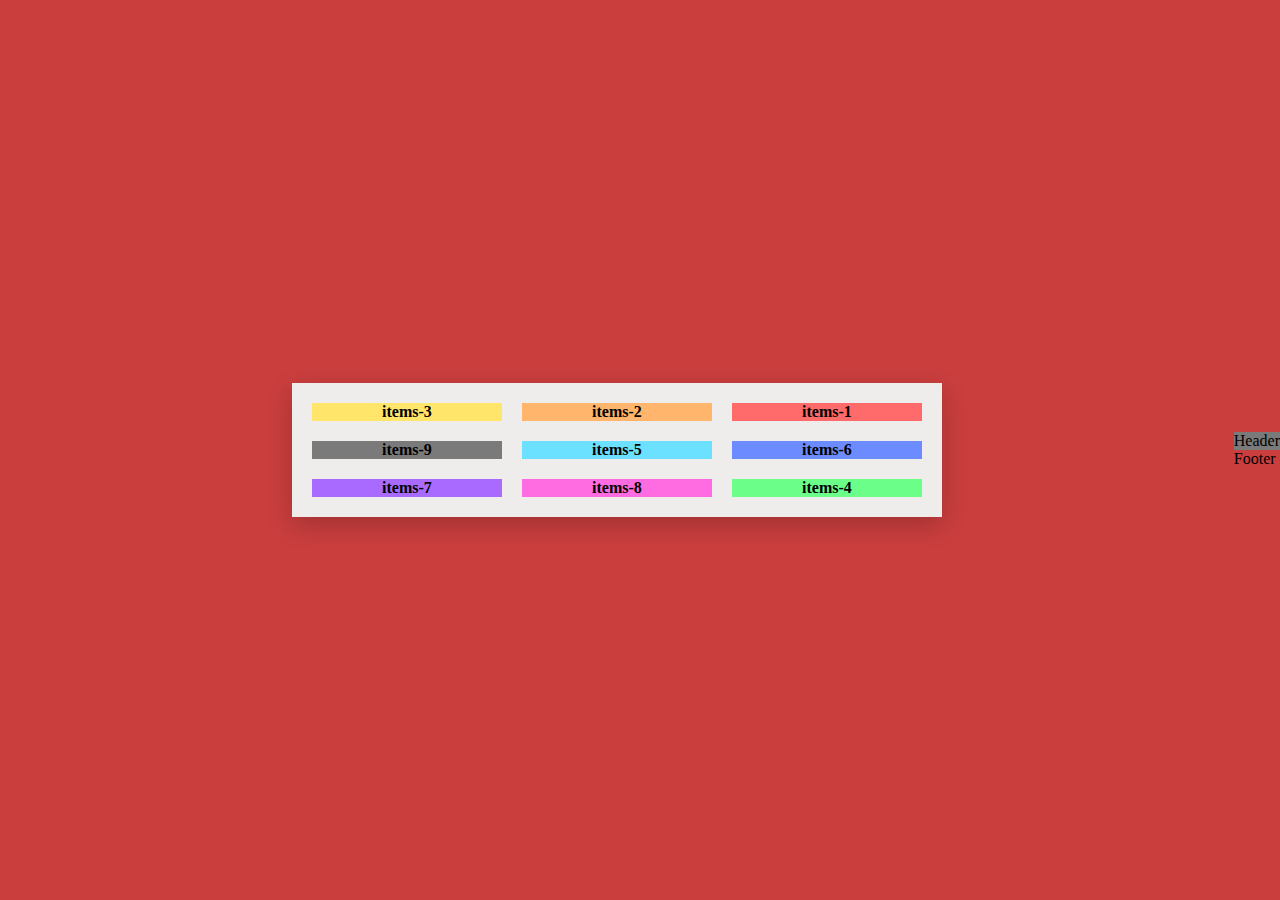
<file: grid.html>
<!DOCTYPE html>
<html lang="en">
  <head>
    <meta charset="UTF-8" />
    <meta name="viewport" content="width=device-width, initial-scale=1.0" />
    <title>Document</title>
    <link rel="stylesheet" href="grid.css" />
  </head>
  <body>
    <div class="container">
      <div class="item items-1">items-1</div>
      <div class="item items-2">items-2</div>
      <div class="item items-3">items-3</div>
      <div class="item items-4">items-4</div>
      <div class="item items-5">items-5</div>
      <div class="item items-6">items-6</div>
      <div class="item items-7">items-7</div>
      <div class="item items-8">items-8</div>
      <div class="item items-9">items-9</div>
    </div>

    <section class="layout">
        <header class="header">Header</header>
        <main>
            <div>
                <div></div>
                <div></div>
            </div>
        </main>
        <footer class="footer">Footer</footer>
    </section>
  </body>
</html>
</file>
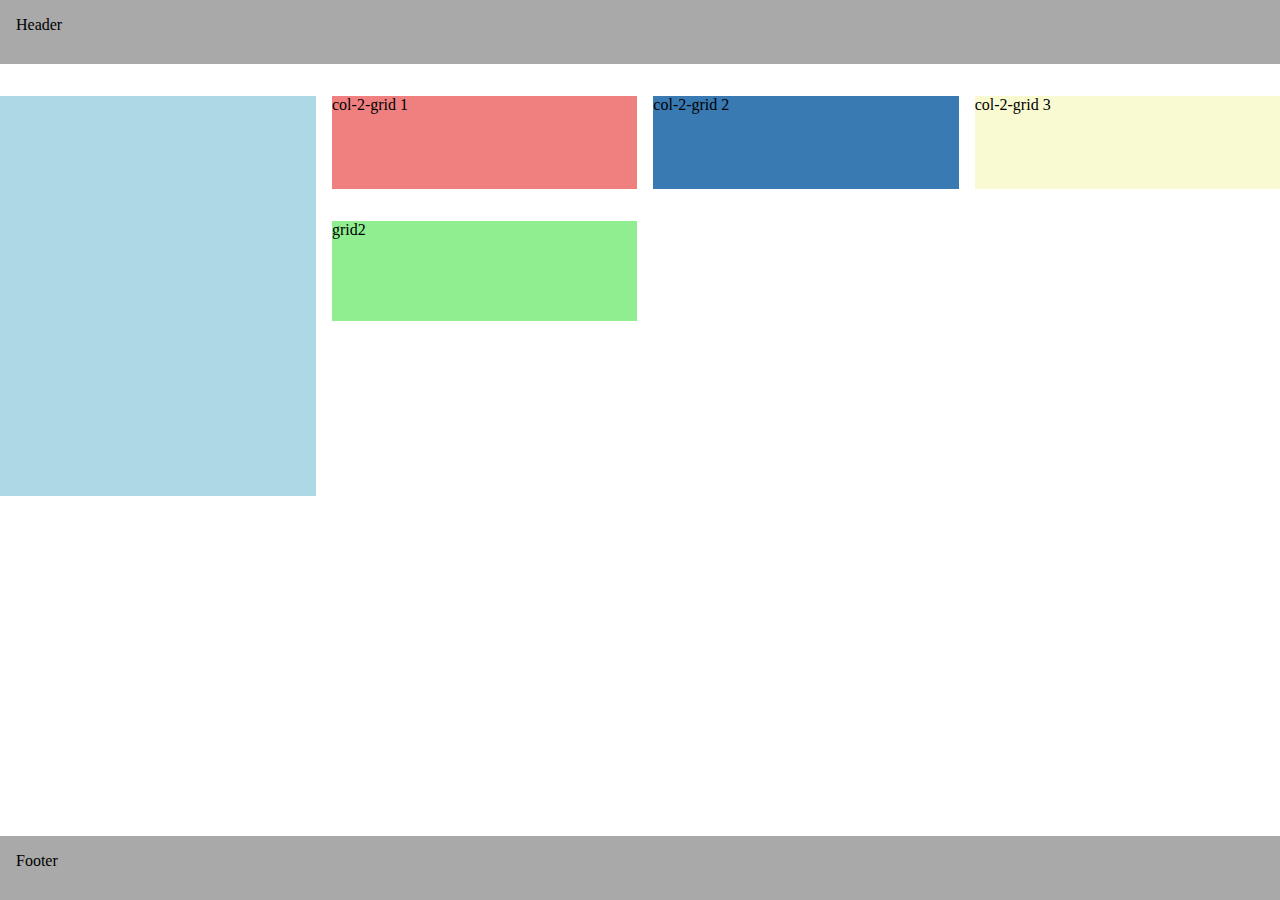
<file: gridlayout-old.html>
<!DOCTYPE html>
<html lang="en">
  <head>
    <meta charset="UTF-8" />
    <meta name="viewport" content="width=device-width, initial-scale=1.0" />
    <title>Document</title>

    <style>
      * {
        box-sizing: border-box;
        margin: 0;
        padding: 0;
      }
      .header {
        width: 100%;
        background-color: darkgrey;
        padding: 1rem;
        height: 4rem;
      }
      main {
        display: grid;
        grid-template-columns: 1fr 3fr;
        grid-gap: 1rem;
        margin: 2rem 0;
      }
      .footer {
        width: 100%;
        background-color: darkgrey;
        padding: 1rem;
        height: 4rem;
        position: absolute;
        bottom: 0;
      }
      .col-1 {
        background-color: lightblue;
        height: 400px;
      }
      .col-2 {
        height: 400px;
      }
      .col-2-grid {
        display: grid;
        grid-template-columns: 1fr 1fr 1fr;
        grid-gap: 1rem;
        height: 300px;
      }
      .col-2-1 {
        background-color: lightcoral;
        width: 100%;
      }
      .col-2-2 {
        background-color: rgb(57, 122, 179);
        width: 100%;
      }
      .col-2-3 {
        background-color: lightgoldenrodyellow;
        width: 100%;
      }

      .grid2 {
        height: 100px;
        background-color: lightgreen;
        margin-top: 1rem;
      }
    </style>
  </head>
  <body>
    <section class="layout">
      <header class="header">Header</header>
      <main>
        <div class="col-1"></div>
        <div class="col-2">
          <div class="col-2-grid">
            <div class="col-2-1">col-2-grid 1</div>
            <div class="col-2-2">col-2-grid 2</div>
            <div class="col-2-3">col-2-grid 3</div>
            <div class="grid2">grid2</div>
          </div>
        </div>
      </main>
      <footer class="footer">Footer</footer>
    </section>
  </body>
</html>
</file>
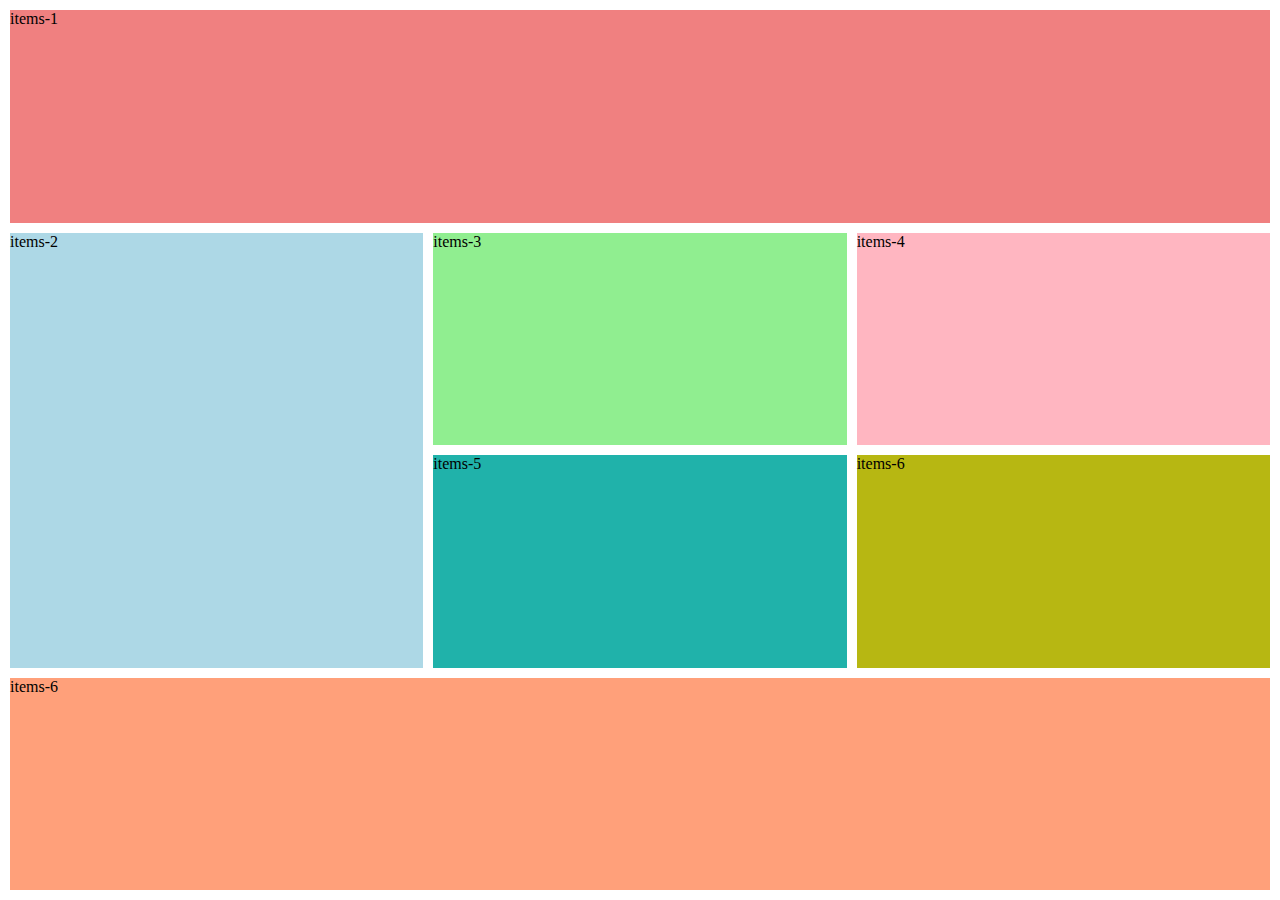
<file: gridlayout.html>
<!DOCTYPE html>
<html lang="en">
  <head>
    <meta charset="UTF-8" />
    <meta name="viewport" content="width=device-width, initial-scale=1.0" />
    <title>Document</title>

    <style>
      * {
        box-sizing: border-box;
        margin: 0;
        padding: 0;
      }
      .items-1 {
        background-color: lightcoral;
        grid-column-start: 1;
        grid-column-end: -1;
      }

      .items-2 {
        background-color: lightblue;
        grid-column-start: 1;
        grid-column-end: 2;
        grid-row-start: 2;
        grid-row-end: 4;
      }

      .items-3 {
        background-color: lightgreen;
      }

      .items-4 {
        background-color: lightpink;
      }

      .items-5 {
        background-color: lightseagreen;
      }

      .items-6 {
        background-color: rgb(183, 183, 18);
      }

      .items-7 {
        background-color: lightsalmon;
        grid-column-start: 1;
        grid-column-end: -1;
      }
      .items-8 {
        background-color: lightgray;
      }
      .container {
        display: grid;
        grid-template-columns: repeat(3, 1fr);
        gap: 10px;
        padding: 10px;
        height: 100vh;
      }
    </style>
  </head>
  <body>
    <div class="container">
      <div class="item items-1">items-1</div>
      <div class="item items-2">items-2</div>
      <div class="item items-3">items-3</div>
      <div class="item items-4">items-4</div>
      <div class="item items-5">items-5</div>
      <div class="item items-6">items-6</div>
      <div class="item items-7">items-6</div>
    </div>
  </body>
</html>
</file>
<file: grid.css>
* {
  margin: 0;
  padding: 0;
  box-sizing: border-box;
}

html,
body {
  height: 100vh;
  width: 100vw;
  background-color: #ca3e3e;
  display: flex;
  justify-content: center;
  align-items: center;
  margin: auto;
}

/* .container {
  background-color: #efedec;
  width: 450px;

  display: grid;
  box-shadow: rgba(149, green, blue, alpha) 0 8px 24px;
  grid-template-columns: 150px 150px 150px;
  grid-template-rows: 150px 150px 150px;
  grid-gap: 20px 20px;
} */

.container {
  background-color: #efedec;
  width: 650px;
  display: grid;
  /* grid-template-columns: repeat(3, 120px);
  grid-template-rows: repeat(3, 120px); */
  /* grid-template-columns: 1fr 2fr 3fr; */ /* Multi size */
  grid-template-columns: repeat(3, 1fr);
  grid-gap: 20px;
  box-shadow: 0 8px 24px rgba(0, 0, 0, 0.2);
  padding: 20px;
  margin: auto;
}
.item {
  display: flex;
  justify-content: center;
  align-items: center;
  font-weight: bold;
}
.items-1 {
  background: #ff6b6b;
  grid-column-start: 3;
  grid-column-end: 4;
  grid-row-start: 1;
  grid-row-end: 2;
} /* red */
.items-2 {
  background: #ffb56b;
  grid-column-start: 2;
  grid-column-end: 3;
  grid-row-start: 1;
  grid-row-end: 2;
} /* orange */
.items-3 {
  background: #ffe66b;
  grid-column-start: 1;
  grid-column-end: 2;
  grid-row-start: 1;
  grid-row-end: 2;
} /* yellow */
.items-4 {
  background: #6bff8a;
  grid-column-start: 3;
  grid-column-end: 4;
  grid-row-start: 3;
  grid-row-end: 4;
} /* light green */
.items-5 {
  background: #6be0ff;
} /* sky blue */
.items-6 {
  background: #6b8bff;
} /* blue */
.items-7 {
  background: #a96bff;
} /* purple */
.items-8 {
  background: #ff6be0;
} /* pink */
.items-9 {
  background: #7a7a7a;
    grid-column-start: 1;
  grid-column-end: 2;
  grid-row-start: 2;
  grid-row-end: 3;
} /* gray */



.header {
    width: 100%;
    background-color: #7a7a7a;
}
</file>
